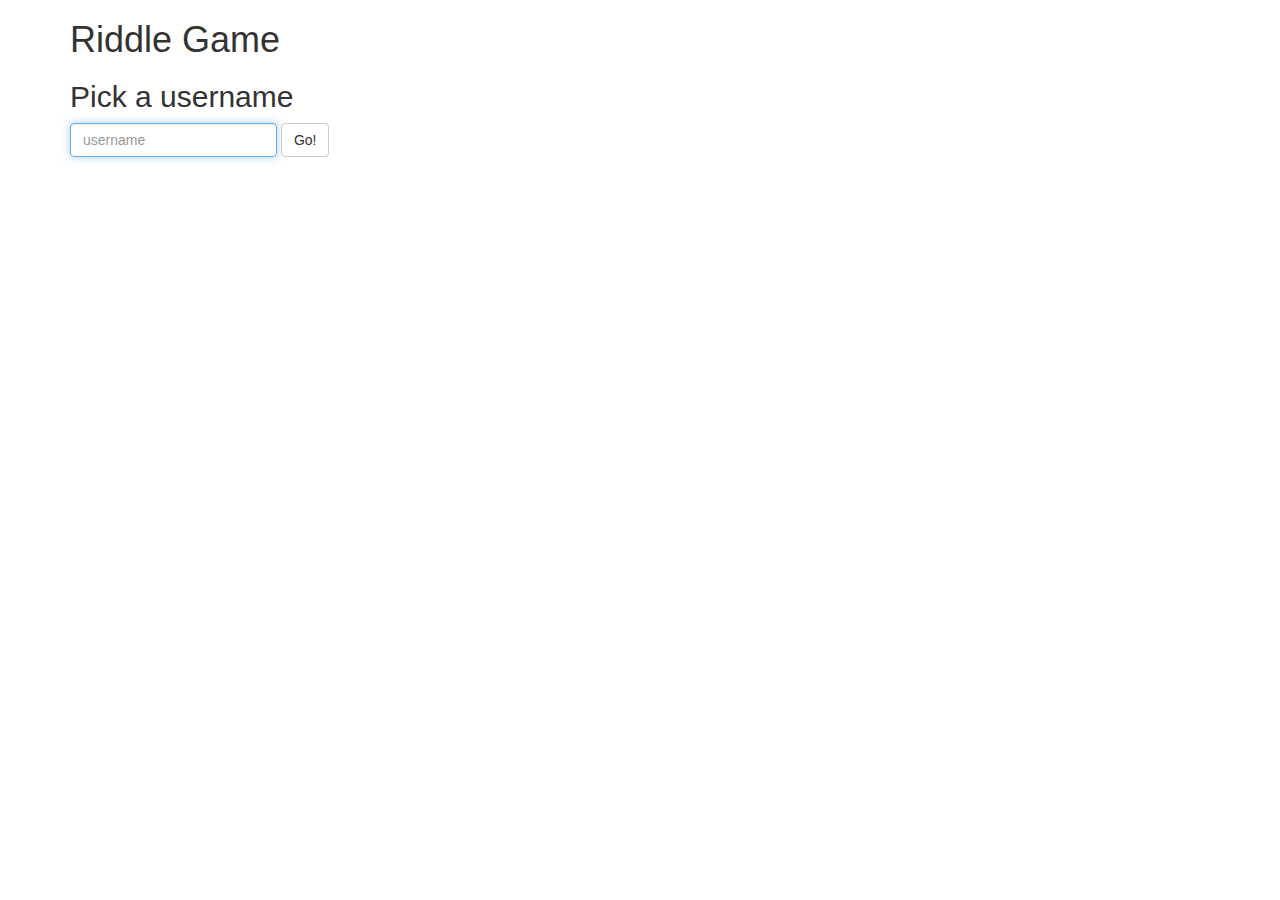
<file: templates/index.html>
<!DOCTYPE html>
<html lang="en">
<head>
    <meta charset="UTF-8">
    <meta name="viewport" content="width=device-width, initial-scale=1.0">
    <meta http-equiv="X-UA-Compatible" content="ie=edge">
    <title>Riddle Game</title>
    <link rel="stylesheet" href="https://maxcdn.bootstrapcdn.com/bootstrap/3.3.7/css/bootstrap.min.css">
    <link href="https://fonts.googleapis.com/css?family=Audiowide" rel="stylesheet">
</head>
<body>
    
  
            <div class="container">
                <h1 class="title">Riddle Game </h1>
                <h2 class="sub">Pick a username</h2>
                <div class="submitt-form">
                    <form method="POST" class="form-inline">
                        <input type="text" class="form-control" placeholder="username" name="username" id="username" autofocus>
                        <button class="btn btn-default">Go!</button>
                    </form>
                </div>
        </div>
    

    
</body>
</html>
</file>
